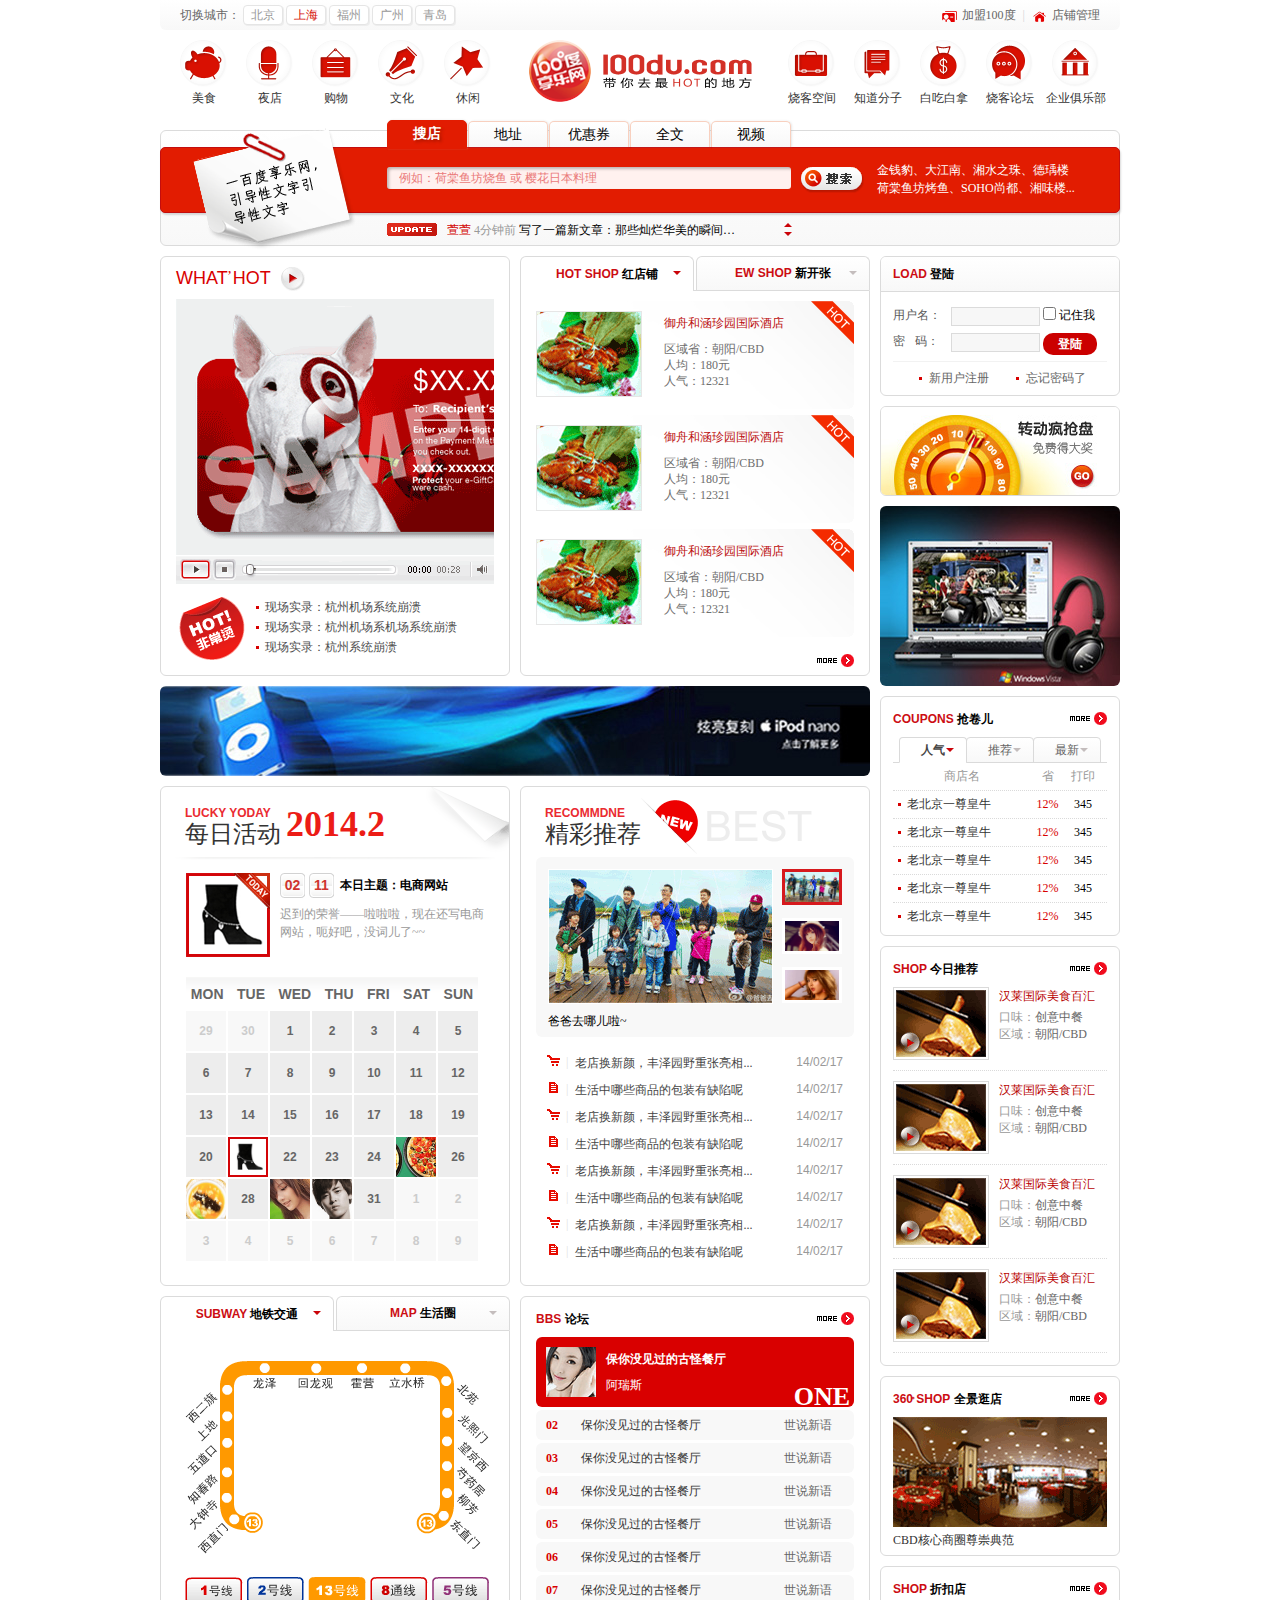
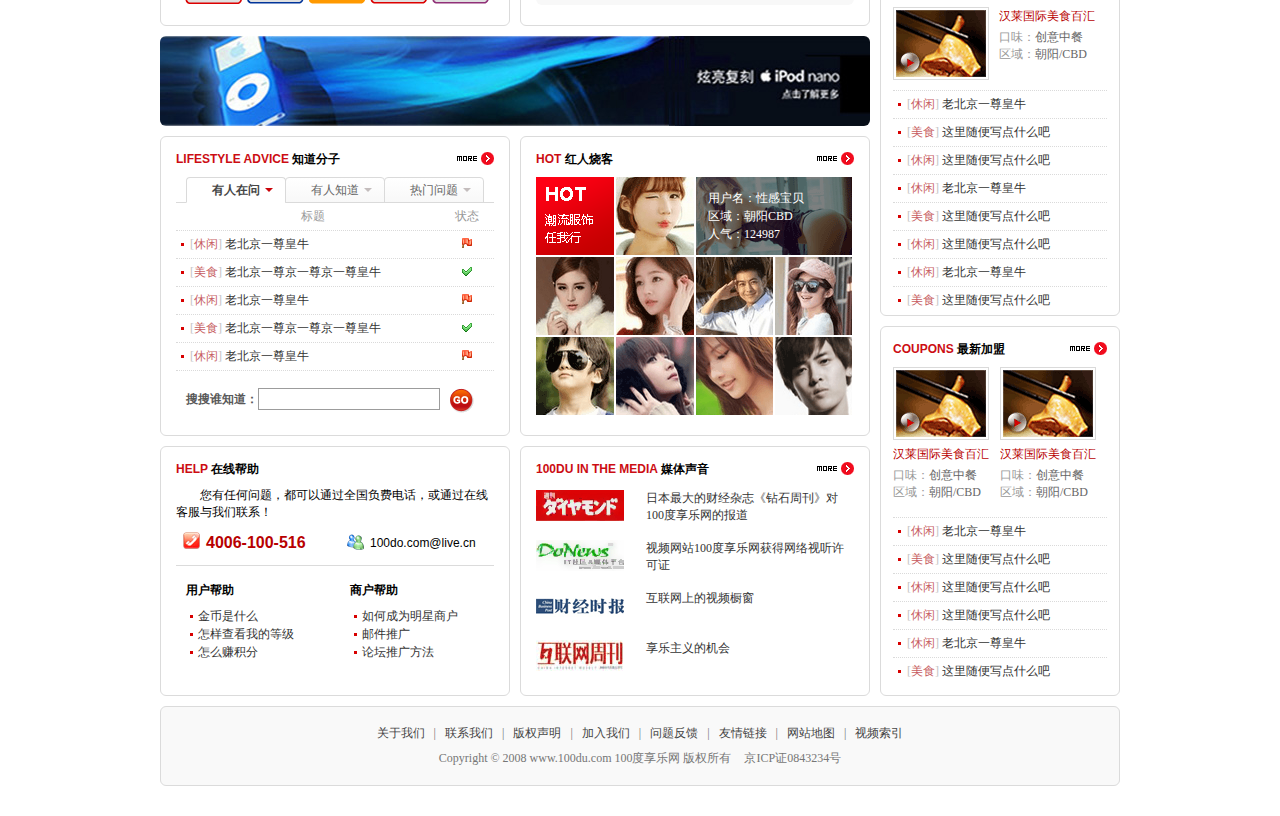
<file: 100du/index.html>
<!DOCTYPE HTML>
<html>
<head>
<meta charset="utf-8">
<title>100度</title>
<link href="css/style.css" rel="stylesheet" />
<script src="js/jquery-1.11.0.min.js"></script>
<script src="js/curve.js"></script>
<script src="js/100du.js"></script>
<!--[if IE 6]>
<script src="js/DD_belatedPNG_0.0.8a.js"></script>
<script>
DD_belatedPNG.fix('*');
</script>
<![endif]-->
</head>

<body>

<div id="header" class="gradient">
	<p class="city">
		切换城市：
		<a href="javascript:;">北京</a>
		<a href="javascript:;" class="active">上海</a>
		<a href="javascript:;">福州</a>
		<a href="javascript:;">广州</a>
		<a href="javascript:;">青岛</a>
	</p>
	<p class="link">
		<a href="javascript:;" class="ico1">加盟100度</a> |
		<a href="javascript:;" class="ico2">店铺管理</a>
	</p>
</div>

<div id="nav">
	<ul class="nav_1">
		<li><a class="bg1" href="javascript:;">美食</a></li>
		<li><a class="bg2" href="javascript:;">夜店</a></li>
		<li><a class="bg3" href="javascript:;">购物</a></li>
		<li><a class="bg4" href="javascript:;">文化</a></li>
		<li><a class="bg5" href="javascript:;">休闲</a></li>
	</ul>
	<h1 title="带你去最HOT的地方"><a href="javascript:;"><img src="img/logo.png" alt="100度享乐网" /></a></h1>
	<ul class="nav_2">
		<li><a class="bg6" href="javascript:;">烧客空间</a></li>
		<li><a class="bg7" href="javascript:;">知道分子</a></li>
		<li><a class="bg8" href="javascript:;">白吃白拿</a></li>
		<li><a class="bg9" href="javascript:;">烧客论坛</a></li>
		<li><a class="bg10" href="javascript:;">企业俱乐部</a></li>
	</ul>
</div>

<div id="search" class="gradient">

	<div class="bar">
		<ul class="menu" id="menu">
			<li class="active">搜店</li>
			<li class="gradient">地址</li>
			<li class="gradient">优惠券</li>
			<li class="gradient">全文</li>
			<li class="gradient">视频</li>
		</ul>
	</div>
	<div class="form">
		<form action="#">
			<input class="text" type="text" value="例如：……" />
			<input class="btn" type="submit" value="" />
		</form>
	</div>

	<p class="key_text"><a href="javascript:;">金钱豹</a>、<a href="javascript:;">大江南</a>、<a href="javascript:;">湘水之珠</a>、<a href="javascript:;">德瑀楼</a>
<a href="javascript:;">荷棠鱼坊烤鱼</a>、<a href="javascript:;">SOHO尚都</a>、<a href="javascript:;">湘味楼</a>...</p>

	<div class="img"></div>

	<div class="update">
		<div class="wrap">
			<ul>
				<!--<li><a href="javascript:;"><strong>萱萱</strong> <span>5分钟前</span> 写了一篇新文章：那些灿烂华美的瞬间…</a></li>-->
			</ul>
		</div>
		<a id="updateUpBtn" href="javascript:;" class="triangle_up"></a>
		<a id="updateDownBtn" href="javascript:;" class="triangle_down_red"></a>
	</div>
</div>

<div class="content clear">

	<div class="main fl">
		<div class="main_wrap clear">
			<!--热点-->
			<div class="section fl">
				<h2 class="video_title">WHAT<sup>,</sup> HOT</h2>
				<div class="video"><img src="img/play_bg.gif" /></div>
				<ul class="video_list">
					<li><a href="javascript:;">现场实录：杭州机场系统崩溃</a></li>
					<li><a href="javascript:;">现场实录：杭州机场系机场系统崩溃</a></li>
					<li><a href="javascript:;">现场实录：杭州系统崩溃</a></li>
				</ul>
			</div>
			<!--热门推荐-->
			<div class="options fr">
				<ul class="nav tabNav1">
					<li class="active fl">
						<strong>HOT SHOP <span>红店铺</span></strong>
						<a href="javascript:;" class="triangle_down_red"></a>
					</li>
					<li class="gradient fr">
						<strong>EW SHOP <span>新开张</span></strong>
						<a href="javascript:;" class="triangle_down_gray"></a>
					</li>
				</ul>
				<div class="con">
				
					<div class="hot_list">
						<ul class="tabCon1">
							<li>
								<div class="img"><a href="javascript:;"><img src="img/content/hot_list_pic1.gif" alt="内容图片" /></a></div>
								<div class="text">
									<h3><a href="javascript:;">御舟和涵珍园国际酒店</a></h3>
									<p>
										区域省：朝阳/CBD<br />
										人均：180元<br />
										人气：12321
									</p>
								</div>
							</li>
							<li>
								<div class="img"><a href="javascript:;"><img src="img/content/hot_list_pic1.gif" alt="内容图片" /></a></div>
								<div class="text">
									<h3><a href="javascript:;">御舟和涵珍园国际酒店</a></h3>
									<p>
										区域省：朝阳/CBD<br />
										人均：180元<br />
										人气：12321
									</p>
								</div>
							</li>
							<li>
								<div class="img"><a href="javascript:;"><img src="img/content/hot_list_pic1.gif" alt="内容图片" /></a></div>
								<div class="text">
									<h3><a href="javascript:;">御舟和涵珍园国际酒店</a></h3>
									<p>
										区域省：朝阳/CBD<br />
										人均：180元<br />
										人气：12321
									</p>
								</div>
							</li>
						</ul>
						<ul class="tabCon1">
							<li>
								<div class="img"><a href="javascript:;"><img src="img/content/hot_list_pic2.gif" alt="内容图片" /></a></div>
								<div class="text">
									<h3><a href="javascript:;">朝阳和涵珍园</a></h3>
									<p>
										区域省：朝阳/CBD<br />
										人均：180元<br />
										人气：12321
									</p>
								</div>
							</li>
							<li>
								<div class="img"><a href="javascript:;"><img src="img/content/hot_list_pic2.gif" alt="内容图片" /></a></div>
								<div class="text">
									<h3><a href="javascript:;">朝阳和涵珍园</a></h3>
									<p>
										区域省：朝阳/CBD<br />
										人均：180元<br />
										人气：12321
									</p>
								</div>
							</li>
							<li>
								<div class="img"><a href="javascript:;"><img src="img/content/hot_list_pic2.gif" alt="内容图片" /></a></div>
								<div class="text">
									<h3><a href="javascript:;">朝阳和涵珍园</a></h3>
									<p>
										区域省：朝阳/CBD<br />
										人均：180元<br />
										人气：12321
									</p>
								</div>
							</li>
						</ul>
						<a class="more" href="javascript:;" title="更多"><img src="img/more.gif" alt="更多" /></a>
					</div>
				</div>
			</div>
		
		</div>
		<!--广告位-->
		<div class="main_ad"><a href="javascript:;"><img src="img/ad/ad1.jpg" /></a></div>
		
		<div class="main_wrap clear">
			
			<div class="activity">
				
				<h2 class="new_title">
					<strong>LUCKY YODAY</strong>
					<span>每日活动</span>
					<em>2014.2</em>
				</h2>
				<!--日历-->
				<div class="con">
					<div class="info clear">
						<div class="img">
							<span class="mask"></span>
							<img src="img/content/today1.gif" alt="内容" />
						</div>
						<div class="text">
							<h3>
								<em>02</em>
								<em>11</em>
								<span>本日主题：电商网站</span>
							</h3>
							<p>迟到的荣誉——啦啦啦，现在还写电商网站，呃好吧，没词儿了~~</p>
						</div>
					</div>
					<div class="calendar">
						<h3>
							<span>MON</span>
							<span>TUE</span>
							<span>WED</span>
							<span>THU</span>
							<span>FRI</span>
							<span>SAT</span>
							<span>SUN</span>
						</h3>
						<ol>
							<li class="normal">29</li>
							<li class="normal">30</li>
							<li>1</li>
							<li>2</li>
							<li>3</li>
							<li>4</li>
							<li>5</li>
							<li>6</li>
							<li>7</li>
							<li>8</li>
							<li>9</li>
							<li>10</li>
							<li>11</li>
							<li>12</li>
							<li>13</li>
							<li>14</li>
							<li>15</li>
							<li>16</li>
							<li>17</li>
							<li>18</li>
							<li>19</li>
							<li>20</li>
							<li>21<img class="active" src="img/content/today1.gif" alt="" /></li>
							<li>22</li>
							<li>23</li>
							<li>24</li>
							<li>25<img class="img" info="迟到的荣誉——啦啦啦，现在还写电商网站，呃好吧，没词儿了~~" src="img/content/today2.gif" alt="" /></li>
							<li>26</li>
							<li>27<img class="img" info="这似乎是海参配燕窝，好味道~" src="img/content/hot_list_pic2.gif" alt="" /></li>
							<li>28</li>
							<li>29<img class="img" info="气质美女，陪谁去过明天的情人节？" src="img/content/hot10.gif" alt="" /></li>
							<li>30<img class="img" info="帅哥是谁？陪谁去过情人节？" src="img/content/hot11.gif" alt="" /></li>
							<li>31</li>
							<li class="normal">1</li>
							<li class="normal">2</li>
							<li class="normal">3</li>
							<li class="normal">4</li>
							<li class="normal">5</li>
							<li class="normal">6</li>
							<li class="normal">7</li>
							<li class="normal">8</li>
							<li class="normal">9</li>
						</ol>
						
						<div class="today_info">
							<img src="img/content/today2.gif" alt="" />
							<div class="text">
								<h4><strong>SAT</strong> 本日主题</h4>
								<p>迟到的荣誉——啦啦啦，现在还写电商网站，呃好吧，没词儿了~~</p>
							</div>
							<span></span>
						</div>
					</div>
				</div>
				
			</div>
			<!--精彩推荐-->
			<div class="recommend">
				
				<h2 class="new_title">
					<strong>RECOMMDNE</strong>
					<span>精彩推荐</span>
				</h2>
				
				<div class="pic" id="fade">
					<ul>
						<li><a href="javascript:;"><img src="img/content/img1.gif" /></a></li>
						<li><a href="javascript:;"><img src="img/content/img2.gif" /></a></li>
						<li><a href="javascript:;"><img src="img/content/img3.gif" /></a></li>
					</ul>
					<ol>
						<li class="active"><a href="javascript:;"><img src="img/content/img1.gif" /></a></li>
						<li><a href="javascript:;"><img src="img/content/img2.gif" /></a></li>
						<li><a href="javascript:;"><img src="img/content/img3.gif" /></a></li>
					</ol>
					<p>爸爸去哪儿啦~</p>
				</div>
			
				<ul class="list">
					<li>
						<em><img src="img/content/recommend_list_ico1.gif" /> |</em>
						<a href="javascript:;">老店换新颜，丰泽园野重张亮相...</a>
						<span>14/02/17</span>
					</li>
					<li>
						<em><img src="img/content/recommend_list_ico2.gif" /> |</em>
						<a href="javascript:;">生活中哪些商品的包装有缺陷呢</a>
						<span>14/02/17</span>
					</li>
					<li>
						<em><img src="img/content/recommend_list_ico1.gif" /> |</em>
						<a href="javascript:;">老店换新颜，丰泽园野重张亮相...</a>
						<span>14/02/17</span>
					</li>
					<li>
						<em><img src="img/content/recommend_list_ico2.gif" /> |</em>
						<a href="javascript:;">生活中哪些商品的包装有缺陷呢</a>
						<span>14/02/17</span>
					</li>
					<li>
						<em><img src="img/content/recommend_list_ico1.gif" /> |</em>
						<a href="javascript:;">老店换新颜，丰泽园野重张亮相...</a>
						<span>14/02/17</span>
					</li>
					<li>
						<em><img src="img/content/recommend_list_ico2.gif" /> |</em>
						<a href="javascript:;">生活中哪些商品的包装有缺陷呢</a>
						<span>14/02/17</span>
					</li>
					<li>
						<em><img src="img/content/recommend_list_ico1.gif" /> |</em>
						<a href="javascript:;">老店换新颜，丰泽园野重张亮相...</a>
						<span>14/02/17</span>
					</li>
					<li>
						<em><img src="img/content/recommend_list_ico2.gif" /> |</em>
						<a href="javascript:;">生活中哪些商品的包装有缺陷呢</a>
						<span>14/02/17</span>
					</li>
				</ul>
			
			</div>
		
		</div>

		<div class="main_wrap clear">
			<!--生活圈-->
			<div class="options fl">
				<ul class="nav tabNav2">
					<li class="active fl">
						<strong>SUBWAY <span>地铁交通</span></strong>
						<a href="javascript:;" class="triangle_down_red"></a>
					</li>
					<li class="gradient fr">
						<strong>MAP <span>生活圈</span></strong>
						<a href="javascript:;" class="triangle_down_gray"></a>
					</li>
				</ul>
				<div class="con">
					<img class="tabCon2" src="img/content/123.gif" />
					<img class="tabCon2" src="img/content/456.jpg" />
				</div>
			</div>
			<!--论坛-->
			<div class="section fr">
				<div class="bbs">
					<h2 class="main_title">
						<strong>BBS <span>论坛</span></strong>
						<a href="javascript:;" title="更多"><img src="img/more.gif" alt="更多" /></a>
					</h2>
					<ol>
						<li class="active">
							<strong>01</strong>
							<img src="img/content/bbs_img1.gif" alt="" />
							<a href="javascript:;">保你没见过的古怪餐厅</a>
							<span>阿瑞斯</span>
							<em>ONE</em>
							<b>世说新语</b>
						</li>
						<li>
							<strong>02</strong>
							<img src="img/content/bbs_img1.gif" alt="" />
							<a href="javascript:;">保你没见过的古怪餐厅</a>
							<span>阿瑞斯</span>
							<em>TWO</em>
							<b>世说新语</b>
						</li>
						<li>
							<strong>03</strong>
							<img src="img/content/bbs_img1.gif" alt="" />
							<a href="javascript:;">保你没见过的古怪餐厅</a>
							<span>阿瑞斯</span>
							<em>THREE</em>
							<b>世说新语</b>
						</li>
						<li>
							<strong>04</strong>
							<img src="img/content/bbs_img1.gif" alt="" />
							<a href="javascript:;">保你没见过的古怪餐厅</a>
							<span>阿瑞斯</span>
							<em>FOUR</em>
							<b>世说新语</b>
						</li>
						<li>
							<strong>05</strong>
							<img src="img/content/bbs_img1.gif" alt="" />
							<a href="javascript:;">保你没见过的古怪餐厅</a>
							<span>阿瑞斯</span>
							<em>FIVE</em>
							<b>世说新语</b>
						</li>
						<li>
							<strong>06</strong>
							<img src="img/content/bbs_img1.gif" alt="" />
							<a href="javascript:;">保你没见过的古怪餐厅</a>
							<span>阿瑞斯</span>
							<em>SIX</em>
							<b>世说新语</b>
						</li>
						<li>
							<strong>07</strong>
							<img src="img/content/bbs_img1.gif" alt="" />
							<a href="javascript:;">保你没见过的古怪餐厅</a>
							<span>阿瑞斯</span>
							<em>SEVENT</em>
							<b>世说新语</b>
						</li>
					</ol>
				</div>
			</div>
		
		</div>
		<!--广告位2-->
		<div class="main_ad"><a href="javascript:;"><img src="img/ad/ad1.jpg" /></a></div>
		
		<div class="main_wrap clear">
			<!--知道分子-->
			<div class="section fl">
				<h2 class="main_title">
					<strong>LIFESTYLE ADVICE <span>知道分子</span></strong>
					<a href="javascript:;" title="更多"><img src="img/more.gif" alt="更多" /></a>
				</h2>

				<div class="tab">
					<ul class="tabNav3">
						<li class="active">
							有人在问
							<a href="javascript:;" class="triangle_down_red"></a>
						</li>
						<li class="gradient">
							有人知道
							<a href="javascript:;" class="triangle_down_gray"></a>
						</li>
						<li class="gradient">
							热门问题
							<a href="javascript:;" class="triangle_down_gray"></a>
						</li>
					</ul>
				</div>
				
				<ul class="list_section tabCon3">
					<li class="title">
						<span class="col1">标题</span>
						<span class="col2">状态</span>
					</li>
					<li>
						<span class="col1">
							<a href="javascript:;"><em>[<span>休闲</span>]</em> 老北京一尊皇牛</a>
						</span>
						<span class="col2"><img src="img/ico1.gif" alt="" /></span>
					</li>
					<li>
						<span class="col1">
							<a href="javascript:;"><em>[<span>美食</span>]</em> 老北京一尊京一尊京一尊皇牛</a>
						</span>
						<span class="col2"><img src="img/ico2.gif" alt="" /></span>
					</li>
					<li>
						<span class="col1">
							<a href="javascript:;"><em>[<span>休闲</span>]</em> 老北京一尊皇牛</a>
						</span>
						<span class="col2"><img src="img/ico1.gif" alt="" /></span>
					</li>
					<li>
						<span class="col1">
							<a href="javascript:;"><em>[<span>美食</span>]</em> 老北京一尊京一尊京一尊皇牛</a>
						</span>
						<span class="col2"><img src="img/ico2.gif" alt="" /></span>
					</li>
					<li>
						<span class="col1">
							<a href="javascript:;"><em>[<span>休闲</span>]</em> 老北京一尊皇牛</a>
						</span>
						<span class="col2"><img src="img/ico1.gif" alt="" /></span>
					</li>
				</ul>
				<ul class="list_section tabCon3">
					<li class="title">
						<span class="col1">标题</span>
						<span class="col2">状态</span>
					</li>
					<li>
						<span class="col1">
							<a href="javascript:;"><em>[<span>休闲</span>]</em> 一尊皇牛老北京</a>
						</span>
						<span class="col2"><img src="img/ico1.gif" alt="" /></span>
					</li>
					<li>
						<span class="col1">
							<a href="javascript:;"><em>[<span>美食</span>]</em> 老北京一尊京一尊京一尊皇牛</a>
						</span>
						<span class="col2"><img src="img/ico2.gif" alt="" /></span>
					</li>
					<li>
						<span class="col1">
							<a href="javascript:;"><em>[<span>休闲</span>]</em> 一尊皇牛老北京</a>
						</span>
						<span class="col2"><img src="img/ico1.gif" alt="" /></span>
					</li>
					<li>
						<span class="col1">
							<a href="javascript:;"><em>[<span>美食</span>]</em> 老北京一尊京一尊京一尊皇牛</a>
						</span>
						<span class="col2"><img src="img/ico2.gif" alt="" /></span>
					</li>
					<li>
						<span class="col1">
							<a href="javascript:;"><em>[<span>休闲</span>]</em> 一尊皇牛老北京</a>
						</span>
						<span class="col2"><img src="img/ico1.gif" alt="" /></span>
					</li>
				</ul>
				<ul class="list_section tabCon3">
					<li class="title">
						<span class="col1">标题</span>
						<span class="col2">状态</span>
					</li>
					<li>
						<span class="col1">
							<a href="javascript:;"><em>[<span>休闲</span>]</em> 皇牛一尊老北京</a>
						</span>
						<span class="col2"><img src="img/ico1.gif" alt="" /></span>
					</li>
					<li>
						<span class="col1">
							<a href="javascript:;"><em>[<span>美食</span>]</em> 皇牛一尊老北京</a>
						</span>
						<span class="col2"><img src="img/ico2.gif" alt="" /></span>
					</li>
					<li>
						<span class="col1">
							<a href="javascript:;"><em>[<span>休闲</span>]</em> 皇牛一尊老北京</a>
						</span>
						<span class="col2"><img src="img/ico1.gif" alt="" /></span>
					</li>
					<li>
						<span class="col1">
							<a href="javascript:;"><em>[<span>美食</span>]</em> 皇牛一尊老北京</a>
						</span>
						<span class="col2"><img src="img/ico2.gif" alt="" /></span>
					</li>
					<li>
						<span class="col1">
							<a href="javascript:;"><em>[<span>休闲</span>]</em> 老北京一尊皇牛</a>
						</span>
						<span class="col2"><img src="img/ico1.gif" alt="" /></span>
					</li>
				</ul>
				
				<div class="soso">
					<form action="#">
						<strong>搜搜谁知道：</strong>
						<input class="text" type="text" />
						<input class="btn" type="submit" value="" />
					</form>
				</div>
				
			</div>
			<!--红人-->
			<div class="section fr">
				<h2 class="main_title">
					<strong>HOT <span>红人烧客</span></strong>
					<a href="javascript:;" title="更多"><img src="img/more.gif" alt="更多" /></a>
				</h2>
				<div class="hot_area">
					<ul>
						<li><img src="img/content/hot1.gif" alt="" /></li>
						<li><img src="img/content/hot2.gif" alt="" /></li>
						<li class="area1">
							<p>
								用户名：性感宝贝<br />
								区域：朝阳CBD<br />
								人气：124987
							</p>
							<img src="img/content/hot3.gif" alt="" />
						</li>
						<li><img src="img/content/hot4.gif" alt="" /></li>
						<li><img src="img/content/hot5.gif" alt="" /></li>
						<li class="area2"><img src="img/content/hot6.gif" alt="" /></li>
						<li class="area2"><img src="img/content/hot7.gif" alt="" /></li>
						<li><img src="img/content/hot8.gif" alt="" /></li>
						<li><img src="img/content/hot9.gif" alt="" /></li>
						<li class="area2"><img src="img/content/hot10.gif" alt="" /></li>
						<li class="area2"><img src="img/content/hot11.gif" alt="" /></li>
					</ul>
				</div>
			</div>
		
		</div>
		
		<div class="main_wrap clear">
			<!--在线帮助-->
			<div class="section fl">
				<h2 class="main_title">
					<strong>HELP <span>在线帮助</span></strong>
				</h2>
				<div class="help">
					<p>您有任何问题，都可以通过全国负费电话，或通过在线客服与我们联系！</p>
					<ul>
						<li class="phone fl">4006-100-516</li>
						<li class="msn fr">100do.com@live.cn</li>
					</ul>
					<dl class="fl">
						<dt>用户帮助</dt>
						<dd><a href="javascript:;">金币是什么</a></dd>
						<dd><a href="javascript:;">怎样查看我的等级</a></dd>
						<dd><a href="javascript:;">怎么赚积分</a></dd>
					</dl>
					<dl class="fr">
						<dt>商户帮助</dt>
						<dd><a href="javascript:;">如何成为明星商户</a></dd>
						<dd><a href="javascript:;">邮件推广</a></dd>
						<dd><a href="javascript:;">论坛推广方法</a></dd>
					</dl>
				</div>
			</div>
			<!--媒体声音-->
			<div class="section fr">
				<h2 class="main_title">
					<strong>100DU IN THE MEDIA <span>媒体声音</span></strong>
					<a href="javascript:;" title="更多"><img src="img/more.gif" alt="更多" /></a>
				</h2>
				<ul class="media">
					<li>
						<a href="javascript:;"><img src="img/content/media1.gif" alt="1" /></a>
						<p>日本最大的财经杂志《钻石周刊》对100度享乐网的报道</p>
					</li>
					<li>
						<a href="javascript:;"><img src="img/content/media2.gif" alt="2" /></a>
						<p>视频网站100度享乐网获得网络视听许可证</p>
					</li>
					<li>
						<a href="javascript:;"><img src="img/content/media3.gif" alt="3" /></a>
						<p>互联网上的视频橱窗</p>
					</li>
					<li>
						<a href="javascript:;"><img src="img/content/media4.gif" alt="4" /></a>
						<p>享乐主义的机会</p>
					</li>
				</ul>
			</div>
		
		</div>
	
	</div>
	
	<div class="side fr">
		<!--登录-->
		<div class="login">
			<h2 class="gradient"><em>LOAD </em>登陆</h2>
			<div class="form">
				<form action="#">
				<ul>
					<li>
						<span>用户名：</span>
						<input class="text" type="text" />
						<label>
							<input type="checkbox" />
							<strong>记住我</strong>
						</label>
					</li>
					<li>
						<span>密 码：</span>
						<input class="text" type="password" />
						<input class="btn" type="submit" value="登陆" />
					</li>
				</ul>
				</form>
			</div>
			<p>
				<a href="javascript:;">新用户注册</a>
				<a href="javascript:;">忘记密码了</a>
			</p>
		</div>
		<!--边栏广告1-->
		<div class="ad_border"><a href="javascript:;"><img src="img/ad/ad2.jpg" /></a></div>
		<!--边栏广告2-->
		<div class="side_ad"><a href="javascript:;"><img src="img/ad/ad3.jpg" /></a></div>
		<!--优惠券-->
		<div class="side_section">
			<h2 class="main_title">
				<strong>COUPONS <span>抢卷儿</span></strong>
				<a href="javascript:;" title="更多"><img src="img/more.gif" alt="更多" /></a>
			</h2>
			
			<div class="wrap_section1">	
				<div class="tab">
					<ul class="tabNav4">
						<li class="active">
							人气
							<a href="javascript:;" class="triangle_down_red"></a>
						</li>
						<li class="gradient">
							推荐
							<a href="javascript:;" class="triangle_down_gray"></a>
						</li>
						<li class="gradient">
							最新
							<a href="javascript:;" class="triangle_down_gray"></a>
						</li>
					</ul>
				</div>
				<ul class="list_section tabCon4">
					<li class="title">
						<span class="col1">商店名</span>
						<span class="col2">省</span>
						<span class="col3">打印</span>
					</li>
					<li>
						<span class="col1"><a href="javascript:;">老北京一尊皇牛</a></span>
						<span class="col2 color">12%</span>
						<span class="col3">345</span>
					</li>
					<li>
						<span class="col1"><a href="javascript:;">老北京一尊皇牛</a></span>
						<span class="col2 color">12%</span>
						<span class="col3">345</span>
					</li>
					<li>
						<span class="col1"><a href="javascript:;">老北京一尊皇牛</a></span>
						<span class="col2 color">12%</span>
						<span class="col3">345</span>
					</li>
					<li>
						<span class="col1"><a href="javascript:;">老北京一尊皇牛</a></span>
						<span class="col2 color">12%</span>
						<span class="col3">345</span>
					</li>
					<li>
						<span class="col1"><a href="javascript:;">老北京一尊皇牛</a></span>
						<span class="col2 color">12%</span>
						<span class="col3">345</span>
					</li>
				</ul>
				<ul class="list_section tabCon4">
					<li class="title">
						<span class="col1">商店名</span>
						<span class="col2">省</span>
						<span class="col3">打印</span>
					</li>
					<li>
						<span class="col1"><a href="javascript:;">一尊皇牛老北京</a></span>
						<span class="col2 color">12%</span>
						<span class="col3">345</span>
					</li>
					<li>
						<span class="col1"><a href="javascript:;">一尊皇牛老北京</a></span>
						<span class="col2 color">12%</span>
						<span class="col3">345</span>
					</li>
					<li>
						<span class="col1"><a href="javascript:;">一尊皇牛老北京</a></span>
						<span class="col2 color">12%</span>
						<span class="col3">345</span>
					</li>
					<li>
						<span class="col1"><a href="javascript:;">一尊皇牛老北京</a></span>
						<span class="col2 color">12%</span>
						<span class="col3">345</span>
					</li>
					<li>
						<span class="col1"><a href="javascript:;">一尊皇牛老北京</a></span>
						<span class="col2 color">12%</span>
						<span class="col3">345</span>
					</li>
				</ul>
				<ul class="list_section tabCon4">
					<li class="title">
						<span class="col1">商店名</span>
						<span class="col2">省</span>
						<span class="col3">打印</span>
					</li>
					<li>
						<span class="col1"><a href="javascript:;">皇牛老北京一尊</a></span>
						<span class="col2 color">12%</span>
						<span class="col3">345</span>
					</li>
					<li>
						<span class="col1"><a href="javascript:;">皇牛老北京一尊</a></span>
						<span class="col2 color">12%</span>
						<span class="col3">345</span>
					</li>
					<li>
						<span class="col1"><a href="javascript:;">皇牛老北京一尊</a></span>
						<span class="col2 color">12%</span>
						<span class="col3">345</span>
					</li>
					<li>
						<span class="col1"><a href="javascript:;">皇牛老北京一尊</a></span>
						<span class="col2 color">12%</span>
						<span class="col3">345</span>
					</li>
					<li>
						<span class="col1"><a href="javascript:;">皇牛老北京一尊</a></span>
						<span class="col2 color">12%</span>
						<span class="col3">345</span>
					</li>
				</ul>
			</div>
		</div>
		<!--店铺推荐-->
		<div class="side_section">
			<h2 class="main_title">
				<strong>SHOP <span>今日推荐</span></strong>
				<a href="javascript:;" title="更多"><img src="img/more.gif" alt="更多" /></a>
			</h2>
			
			<div class="wrap_section2">
				
				<ul class="pic_list">
					<li>
						<div class="img fl"><a href="javascript:;"><img src="img/content/pic1.gif" alt="内容图片" /></a></div>
						<div class="text fr">
							<h3><a href="javascript:;">汉莱国际美食百汇</a></h3>
							<p>
								口味：<a href="javascript:;">创意中餐</a><br />
								区域：<a href="javascript:;">朝阳/CBD</a>
							</p>
						</div>
					</li>
					<li>
						<div class="img fl"><a href="javascript:;"><img src="img/content/pic1.gif" alt="内容图片" /></a></div>
						<div class="text fr">
							<h3><a href="javascript:;">汉莱国际美食百汇</a></h3>
							<p>
								口味：<a href="javascript:;">创意中餐</a><br />
								区域：<a href="javascript:;">朝阳/CBD</a>
							</p>
						</div>
					</li>
					<li>
						<div class="img fl"><a href="javascript:;"><img src="img/content/pic1.gif" alt="内容图片" /></a></div>
						<div class="text fr">
							<h3><a href="javascript:;">汉莱国际美食百汇</a></h3>
							<p>
								口味：<a href="javascript:;">创意中餐</a><br />
								区域：<a href="javascript:;">朝阳/CBD</a>
							</p>
						</div>
					</li>
					<li>
						<div class="img fl"><a href="javascript:;"><img src="img/content/pic1.gif" alt="内容图片" /></a></div>
						<div class="text fr">
							<h3><a href="javascript:;">汉莱国际美食百汇</a></h3>
							<p>
								口味：<a href="javascript:;">创意中餐</a><br />
								区域：<a href="javascript:;">朝阳/CBD</a>
							</p>
						</div>
					</li>
				</ul>
				
			</div>
		</div>
		<!--全景逛店-->
		<div class="side_section">
			<h2 class="main_title">
				<strong>360<sup>。</sup> SHOP <span>全景逛店</span></strong>
				<a href="javascript:;" title="更多"><img src="img/more.gif" alt="更多" /></a>
			</h2>
			<div class="panoramic">
				<a href="javascript:;">
					<img src="img/content/360.gif" alt="" />
					<span>CBD核心商圈尊崇典范</span>
				</a>
			</div>
		</div>
		<!--优惠折扣-->
		<div class="side_section">
			<h2 class="main_title">
				<strong>SHOP <span>折扣店</span></strong>
				<a href="javascript:;" title="更多"><img src="img/more.gif" alt="更多" /></a>
			</h2>

			<div class="wrap_section3">
				<ul class="pic_list">
					<li>
						<div class="img fl"><a href="javascript:;"><img src="img/content/pic1.gif" alt="内容图片" /></a></div>
						<div class="text fr">
							<h3><a href="javascript:;">汉莱国际美食百汇</a></h3>
							<p>
								口味：<a href="javascript:;">创意中餐</a><br />
								区域：<a href="javascript:;">朝阳/CBD</a>
							</p>
						</div>
					</li>
				</ul>
			
				<ul class="list_section">
					<li><a href="javascript:;"><em>[<span>休闲</span>]</em> 老北京一尊皇牛</a></li>
					<li><a href="javascript:;"><em>[<span>美食</span>]</em> 这里随便写点什么吧</a></li>
					<li><a href="javascript:;"><em>[<span>休闲</span>]</em> 这里随便写点什么吧</a></li>
					<li><a href="javascript:;"><em>[<span>休闲</span>]</em> 老北京一尊皇牛</a></li>
					<li><a href="javascript:;"><em>[<span>美食</span>]</em> 这里随便写点什么吧</a></li>
					<li><a href="javascript:;"><em>[<span>休闲</span>]</em> 这里随便写点什么吧</a></li>
					<li><a href="javascript:;"><em>[<span>休闲</span>]</em> 老北京一尊皇牛</a></li>
					<li><a href="javascript:;"><em>[<span>美食</span>]</em> 这里随便写点什么吧</a></li>
				</ul>
			</div>
		</div>
		<!--最新加盟-->
		<div class="side_section">
			<h2 class="main_title">
				<strong>COUPONS <span>最新加盟</span></strong>
				<a href="javascript:;" title="更多"><img src="img/more.gif" alt="更多" /></a>
			</h2>
			
			<div class="wrap_section4">
			
				<ul class="pic_list">
					<li>
						<div class="img"><a href="javascript:;"><img src="img/content/pic1.gif" alt="内容图片" /></a></div>
						<div class="text">
							<h3><a href="javascript:;">汉莱国际美食百汇</a></h3>
							<p>
								口味：<a href="javascript:;">创意中餐</a><br />
								区域：<a href="javascript:;">朝阳/CBD</a>
							</p>
						</div>
					</li>
					<li>
						<div class="img"><a href="javascript:;"><img src="img/content/pic1.gif" alt="内容图片" /></a></div>
						<div class="text">
							<h3><a href="javascript:;">汉莱国际美食百汇</a></h3>
							<p>
								口味：<a href="javascript:;">创意中餐</a><br />
								区域：<a href="javascript:;">朝阳/CBD</a>
							</p>
						</div>
					</li>
				</ul>
			
				<ul class="list_section">
					<li><a href="javascript:;"><em>[<span>休闲</span>]</em> 老北京一尊皇牛</a></li>
					<li><a href="javascript:;"><em>[<span>美食</span>]</em> 这里随便写点什么吧</a></li>
					<li><a href="javascript:;"><em>[<span>休闲</span>]</em> 这里随便写点什么吧</a></li>
					<li><a href="javascript:;"><em>[<span>休闲</span>]</em> 这里随便写点什么吧</a></li>
					<li><a href="javascript:;"><em>[<span>休闲</span>]</em> 老北京一尊皇牛</a></li>
					<li><a href="javascript:;"><em>[<span>美食</span>]</em> 这里随便写点什么吧</a></li>
				</ul>
			
			</div>
		</div>
	
	</div>

</div>

<div id="footer">
	<a href="javascript:;">关于我们</a> |
	<a href="javascript:;">联系我们</a> |
	<a href="javascript:;">版权声明</a> |
	<a href="javascript:;">加入我们</a> |
	<a href="javascript:;">问题反馈</a> |
	<a href="javascript:;">友情链接</a> |
	<a href="javascript:;">网站地图</a> |
	<a href="javascript:;">视频索引</a><br />
	Copyright &copy; 2008 www.100du.com 100度享乐网 版权所有 <span>京ICP证0843234号</span>
</div>

</body>
</html>
</file>
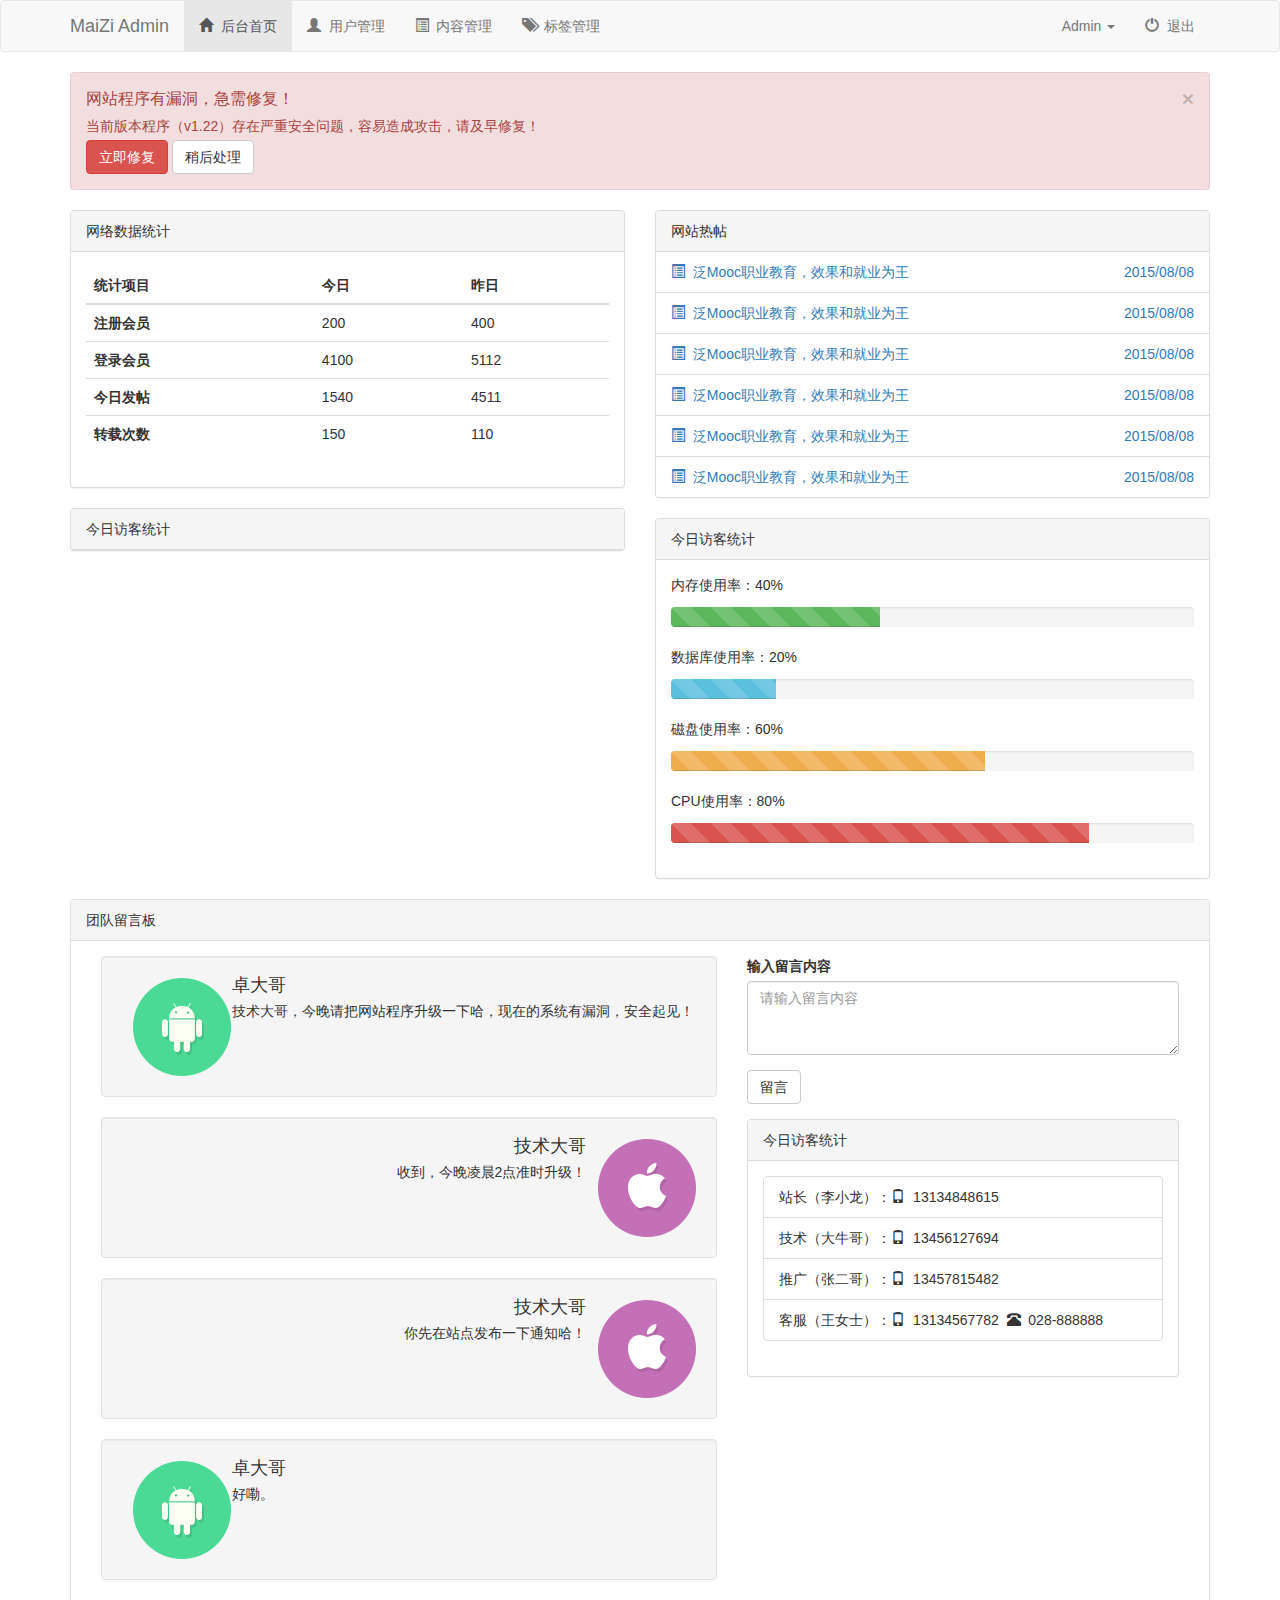
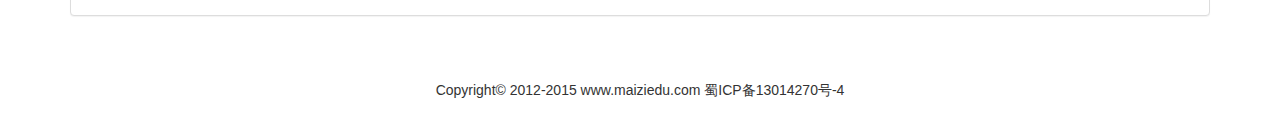
<file: maizi/backEnd/index.html>
<!DOCTYPE html>
<html lang="en">
<head>
    <meta charset="UTF-8">
    <meta name="viewport"
          content="width=device-width, user-scalable=no, initial-scale=1.0, maximum-scale=1.0, minimum-scale=1.0">
    <title>Title</title>
    <link rel="stylesheet" href="css/bootstrap.css">
    <style>
        .loophole {
            font-size: 16px;
        }

        .btn-11 {
            padding-top: 4px;
        }

        .letter {
            padding-bottom: 12px;
        }
        footer{
            text-align: center;
            padding: 44px 0 35px;
        }
    </style>
</head>
<body>
<nav class="navbar navbar-default">
    <div class="container">
        <!-- Brand and toggle get grouped for better mobile display -->
        <div class="navbar-header">
            <button type="button" class="navbar-toggle collapsed" data-toggle="collapse"
                    data-target="#bs-example-navbar-collapse-1" aria-expanded="false">
                <span class="sr-only">Toggle navigation</span>
                <span class="icon-bar"></span>
                <span class="icon-bar"></span>
                <span class="icon-bar"></span>
            </button>
            <a class="navbar-brand" href="#">MaiZi Admin</a>
        </div>

        <!-- Collect the nav links, forms, and other content for toggling -->
        <div class="collapse navbar-collapse" id="bs-example-navbar-collapse-1">
            <ul class="nav navbar-nav">
                <li class="active"><a href="index.html"><span class="glyphicon glyphicon-home"></span>&nbsp;&nbsp;后台首页 <span
                        class="sr-only">(current)</span></a></li>
                <li><a href="user.html"><span class="glyphicon glyphicon-user"></span>&nbsp;&nbsp;用户管理</a></li>
                <li><a href="content.html"><span class="glyphicon glyphicon-list-alt"></span>&nbsp;&nbsp;内容管理</a></li>
                <li><a href="tag.html"><span class="glyphicon glyphicon-tags"></span>&nbsp;&nbsp;标签管理</a></li>
            </ul>

            <ul class="nav navbar-nav navbar-right">
                <li class="dropdown">
                    <a href="#" class="dropdown-toggle" data-toggle="dropdown" role="button" aria-haspopup="true"
                       aria-expanded="false">Admin <span class="caret"></span></a>
                    <ul class="dropdown-menu">
                        <li><a href="#"><span class="glyphicon glyphicon-screenshot"></span>&nbsp;&nbsp;前台首页</a></li>
                        <li><a href="#"><span class="glyphicon glyphicon-user"></span>&nbsp;&nbsp;个人首页</a></li>
                        <li><a href="#"><span class="glyphicon glyphicon-cog"></span>&nbsp;&nbsp;个人设置</a></li>
                        <li><a href="#"><span class="glyphicon glyphicon-credit-card"></span>&nbsp;&nbsp;账户中心</a></li>
                        <li><a href="#"><span class="glyphicon glyphicon-heart"></span>&nbsp;&nbsp;我的收藏</a></li>
                    </ul>
                </li>
                <li><a href="#"><span class="glyphicon glyphicon-off"></span>&nbsp;&nbsp;退出</a></li>
            </ul>
        </div><!-- /.navbar-collapse -->
    </div><!-- /.container-fluid -->
</nav>
<div class="container">
    <div class="alert alert-danger ">
        <button type="button" class="close" data-dismiss="alert" aria-label="Close"><span
                aria-hidden="true">&times;</span></button>
        <p class="loophole">网站程序有漏洞，急需修复！</p>
        <p>当前版本程序（v1.22）存在严重安全问题，容易造成攻击，请及早修复！</p>
        <div class="btn-11">
            <button class="btn btn-danger">立即修复</button>
            <button class="btn btn-default">稍后处理</button>
        </div>
    </div>
</div>
<div class="container">
    <div class="row">
        <div class="col-lg-6">
            <div class="panel panel-default">
                <!-- Default panel contents -->
                <div class="panel-heading">网络数据统计</div>
                <div class="panel-body">
                    <!-- Table -->
                    <table class="table">
                        <thead>
                        <tr>
                            <th>统计项目</th>
                            <th>今日</th>
                            <th>昨日</th>
                        </tr>
                        </thead>
                        <tbody>
                        <tr>
                            <th>注册会员</th>
                            <td>200</td>
                            <td>400</td>
                        </tr>
                        <tr>
                            <th>登录会员</th>
                            <td>4100</td>
                            <td>5112</td>
                        </tr>
                        <tr>
                            <th>今日发帖</th>
                            <td>1540</td>
                            <td>4511</td>
                        </tr>
                        <tr>
                            <th>转载次数</th>
                            <td>150</td>
                            <td>110</td>
                        </tr>
                        </tbody>
                    </table>

                </div>
            </div>
            <div class="panel panel-default">
                <div class="panel-heading">今日访客统计</div>
            </div>
        </div>
        <div class="col-lg-6">
            <div class="panel panel-default">
                <div class="panel-heading">网站热帖</div>
                <ul class="list-group">
                    <li class="list-group-item">
                        <a href=""><span class="pull-right">2015/08/08</span></a>
                        <a href="#"><span class="glyphicon glyphicon-list-alt"></span>&nbsp;&nbsp;泛Mooc职业教育，效果和就业为王</a>
                    </li>
                    <li class="list-group-item">
                        <a href=""><span class="pull-right">2015/08/08</span></a>
                        <a href="#"><span class="glyphicon glyphicon-list-alt"></span>&nbsp;&nbsp;泛Mooc职业教育，效果和就业为王</a>
                    </li>
                    <li class="list-group-item">
                        <a href=""><span class="pull-right">2015/08/08</span></a>
                        <a href="#"><span class="glyphicon glyphicon-list-alt"></span>&nbsp;&nbsp;泛Mooc职业教育，效果和就业为王</a>
                    </li>
                    <li class="list-group-item">
                        <a href=""><span class="pull-right">2015/08/08</span></a>
                        <a href="#"><span class="glyphicon glyphicon-list-alt"></span>&nbsp;&nbsp;泛Mooc职业教育，效果和就业为王</a>
                    </li>
                    <li class="list-group-item">
                        <a href=""><span class="pull-right">2015/08/08</span></a>
                        <a href="#"><span class="glyphicon glyphicon-list-alt"></span>&nbsp;&nbsp;泛Mooc职业教育，效果和就业为王</a>
                    </li>
                    <li class="list-group-item">
                        <a href=""><span class="pull-right">2015/08/08</span></a>
                        <a href="#"><span class="glyphicon glyphicon-list-alt"></span>&nbsp;&nbsp;泛Mooc职业教育，效果和就业为王</a>
                    </li>
                </ul>
            </div>
            <div class="panel panel-default">
                <div class="panel-heading">今日访客统计</div>
                <div class="panel-body">
                    <div class="letter">内存使用率：40%</div>
                    <div class="progress">
                        <div class="progress-bar progress-bar-success progress-bar-striped" role="progressbar"
                             aria-valuenow="40" aria-valuemin="0" aria-valuemax="100" style="width: 40%">
                            <span class="sr-only">40% Complete (success)</span>
                        </div>
                    </div>
                    <div class="letter">数据库使用率：20%</div>
                    <div class="progress">
                        <div class="progress-bar progress-bar-info progress-bar-striped" role="progressbar"
                             aria-valuenow="20" aria-valuemin="0" aria-valuemax="100" style="width: 20%">
                            <span class="sr-only">20% Complete</span>
                        </div>
                    </div>
                    <div class="letter">磁盘使用率：60%</div>
                    <div class="progress">
                        <div class="progress-bar progress-bar-warning progress-bar-striped" role="progressbar"
                             aria-valuenow="60" aria-valuemin="0" aria-valuemax="100" style="width: 60%">
                            <span class="sr-only">60% Complete (warning)</span>
                        </div>
                    </div>
                    <div class="letter">CPU使用率：80%</div>
                    <div class="progress">
                        <div class="progress-bar progress-bar-danger progress-bar-striped" role="progressbar"
                             aria-valuenow="80" aria-valuemin="0" aria-valuemax="100" style="width: 80%">
                            <span class="sr-only">80% Complete (danger)</span>
                        </div>
                    </div>
                </div>
            </div>
        </div>
    </div>
</div>
<div class="container">
    <div class="panel panel-default">
        <div class="panel-heading">团队留言板</div>
        <!--<div class="row">-->
        <div class="panel-body">
            <div class="col-lg-7">
                <div class="well">
                    <div class="media">
                        <div class="media-right">
                            <a href="">
                                <img class="media-object" src="../backEnd/images/a.png" alt="">
                            </a>
                        </div>
                        <div class="media-body text-left">
                            <!--<img src="../backEnd/images/a.png">-->
                            <h4 class="media-heading">卓大哥</h4>
                            <p>技术大哥，今晚请把网站程序升级一下哈，现在的系统有漏洞，安全起见！</p>
                        </div>
                    </div>
                </div>
                <div class="well">
                    <div class="media-body text-right">
                        <h4 class="media-heading">技术大哥</h4>
                        <p>收到，今晚凌晨2点准时升级！</p>
                    </div>
                    <div class="media-right">
                        <a href="">
                            <img class="media-object" src="../backEnd/images/i.png" alt="">
                        </a>
                    </div>
                </div>
                <div class="well">
                    <div class="media-body text-right">
                        <h4 class="media-heading">技术大哥</h4>
                        <p>你先在站点发布一下通知哈！</p>
                    </div>
                    <div class="media-right">
                        <a href="">
                            <img class="media-object" src="../backEnd/images/i.png" alt="">
                        </a>
                    </div>
                </div>
                <div class="well">
                    <div class="media">
                        <div class="media-right">
                            <a href="">
                                <img class="media-object" src="../backEnd/images/a.png" alt="">
                            </a>
                        </div>
                        <div class="media-body text-left">
                            <!--<img src="../backEnd/images/a.png">-->
                            <h4 class="media-heading">卓大哥</h4>
                            <p>好嘞。</p>
                        </div>
                    </div>
                </div>
            </div>
            <div class="col-lg-5">
                <form action="">
                    <div class="form-group">
                        <label>输入留言内容</label>
                        <textarea class="form-control form-group" rows="3" placeholder="请输入留言内容"></textarea>
                        <button type="button" class="btn btn-default">留言</button>
                    </div>
                </form>
                <div class="panel panel-default">
                    <div class="panel-heading">今日访客统计</div>
                    <div class="panel-body">
                        <ul class="list-group">
                            <li class="list-group-item">站长（李小龙）：<span class="glyphicon glyphicon-phone"></span>&nbsp;&nbsp;13134848615&nbsp;&nbsp;
                            </li>
                            <li class="list-group-item">技术（大牛哥）：<span class="glyphicon glyphicon-phone"></span>&nbsp;&nbsp;13456127694&nbsp;&nbsp;
                            </li>
                            <li class="list-group-item">推广（张二哥）：<span class="glyphicon glyphicon-phone"></span>&nbsp;&nbsp;13457815482&nbsp;&nbsp;
                            </li>
                            <li class="list-group-item">客服（王女士）：<span class="glyphicon glyphicon-phone"></span>&nbsp;&nbsp;13134567782&nbsp;&nbsp;<span
                                    class="glyphicon glyphicon-phone-alt"></span>&nbsp;&nbsp;028-888888
                            </li>
                        </ul>
                    </div>
                </div>

                <!--</div>-->
            </div>
        </div>
    </div>
</div>
<footer>
    <div class="container">Copyright&copy; 2012-2015 www.maiziedu.com 蜀ICP备13014270号-4
    </div>
</footer>
<script src="js/jquery.js"></script>
<script src="js/bootstrap.js"></script>
</body>
</html>
</file>
<file: 100du/css/style.css>
@charset "utf-8";

/* reset */
body, h1, h2, h3, h4, h5, p, dl, dd, ul, ol, form, input, textarea, th, td, select {
    margin: 0;
    padding: 0;
}

em {
    font-style: normal;
}

li {
    list-style: none;
}

a {
    text-decoration: none;
}

img {
    border: none;
    vertical-align: top;
}

table {
    border-collapse: collapse;
}

input, textarea {
    outline: none;
}

textarea {
    resize: none;
    overflow: auto;
}

body {
    font-size: 12px;
    font-family: "微软雅黑";
}

/* end reset */

/* public */
.clear {
    zoom: 1;
}

.clear:after {
    content: '';
    display: block;
    clear: both;
}

.fl {
    float: left;
}

.fr {
    float: right;
}

.gradient {
    background: -moz-linear-gradient(top, #FFFFFF, #f8f8f8);
    background: -webkit-linear-gradient(top, #FFFFFF, #f8f8f8);
    background: -ms-linear-gradient(top, #FFFFFF, #f8f8f8);
    background: linear-gradient(top, #FFFFFF, #f8f8f8);
    -ms-filter: "progid:DXImageTransform.Microsoft.gradient (GradientType=0, startColorstr=#FFFFFF, endColorstr=#f8f8f8)";
+ background: #f9f9f9;
}

.triangle_up, .triangle_down_red, .triangle_down_gray {
    position: absolute;
    width: 0;
    height: 0;
    overflow: hidden;
    border-left: 4px solid transparent;
    border-right: 4px solid transparent;
}

.triangle_up {
    border-bottom: 4px solid #ca0309;
}

.triangle_down_red {
    border-top: 4px solid #ca0309;
}

.triangle_down_gray {
    border-top: 4px solid #c4bdbd;
}

/* end public */

/* layout */
#header, #nav, .content {
    width: 960px;
    margin: 0 auto;
}

#search, .section, .login, .side_section, .ad_border, #footer, .activity, .recommend {
    border-radius: 6px;
    border: 1px solid #dbdbdb;
}

.main_ad, .side_section, .side_ad, .ad_border {
    margin-bottom: 10px;
}

body {
    margin-bottom: 30px;
}

#header {
    height: 30px;
    border-radius: 0 0 6px 6px;
}

#nav {
    height: 100px;
    position: relative;
}

#search {
    width: 958px;
    height: 114px;
    margin: 0 auto 10px;
    position: relative;
}

.main {
    width: 710px;
}

.main_wrap {
    padding-bottom: 10px;
}

.section {
    width: 318px;
    padding: 0 15px;
}

.options {
    width: 350px;
    position: relative;
}

.main_ad {
    border-radius: 6px;
    overflow: hidden;
}

.side {
    width: 240px;
}

.side_section {
    padding: 0 12px;
}

.side_ad {
    border-radius: 6px;
    overflow: hidden;
}

.ad_border {
    width: 238px;
    height: 88px;
    overflow: hidden;
}

#footer {
    width: 958px;
    height: 64px;
    padding-top: 14px;
    line-height: 25px;
    margin: 0 auto;
    background: #f9f9f9;
    color: #767676;
    text-align: center;
}

#footer a {
    color: #454545;
    margin: 0 6px;
}

#footer a:hover {
    text-decoration: underline;
}

#footer span {
    margin-left: 10px;
}

/* end layout */

.options .nav {
    height: 34px;
    position: relative;
    z-index: 2;
}

.options .nav li {
    width: 172px;
    height: 33px;
    line-height: 33px;
    text-align: center;
    position: relative;
    border: 1px solid #dbdbdb;
    border-bottom: none;
    cursor: pointer;
    border-radius: 6px 6px 0 0;
}

.options .nav .active {
    height: 34px;
    line-height: 34px;
    background: #fff;
}

.options .con {
    width: 318px;
    padding: 0 15px;
    border: 1px solid #dbdbdb;
    border-radius: 0 0 6px 6px;
    position: absolute;
    top: 34px;
    left: 0;
    z-index: 1;
}

#header .city {
    float: left;
    padding: 5px 0 0 20px;
    color: #666;
}

#header .city a {
    display: inline-block;
    padding: 0 7px;
    height: 18px;
    line-height: 18px;
    color: #999;
    background: #fff;
    border: 1px solid #e5e5e5;
    border-radius: 4px;
    box-shadow: 1px 1px 0 #ededed;
}

#header .city .active, #header .city .active:hover {
    color: #d60d03;
    background: #fff;
}

#header .city a:hover {
    background: #f1f1f1;
}

#header .link {
    float: right;
    padding-right: 20px;
    line-height: 30px;
    color: #d5d5d5;
    word-spacing: 4px;
}

#header .link a {
    color: #666;
    background: url(../img/header_link_bg.gif) no-repeat 0 3px;
    padding-left: 20px;
}

#header .link a:hover {
    text-decoration: underline;
}

#header .link .ico1 {
    background-position: 0 3px;
}

#header .link .ico2 {
    background-position: 0 -27px;
}

#nav ul {
    position: absolute;
    top: 10px;
}

#nav li {
    float: left;
}

#nav li a {
    display: block;
    width: 66px;
    padding-top: 50px;
    text-align: center;
    background: url(../img/nav_bg.png) no-repeat;
    color: #333;
}

#nav li a:hover {
    color: #a70c01;
    font-weight: bold;
}

#nav .bg1 {
    background-position: 0 0;
}

#nav .bg2 {
    background-position: -66px 0;
}

#nav .bg3 {
    background-position: -132px 0;
}

#nav .bg4 {
    background-position: -198px 0;
}

#nav .bg5 {
    background-position: -264px 0;
}

#nav .bg6 {
    background-position: -330px 0;
}

#nav .bg7 {
    background-position: -396px 0;
}

#nav .bg8 {
    background-position: -462px 0;
}

#nav .bg9 {
    background-position: -528px 0;
}

#nav .bg10 {
    background-position: -594px 0;
}

#nav .bg1:hover {
    background-position: 0 -70px;
}

#nav .bg2:hover {
    background-position: -66px -70px;
}

#nav .bg3:hover {
    background-position: -132px -70px;
}

#nav .bg4:hover {
    background-position: -198px -70px;
}

#nav .bg5:hover {
    background-position: -264px -70px;
}

#nav .bg6:hover {
    background-position: -330px -70px;
}

#nav .bg7:hover {
    background-position: -396px -70px;
}

#nav .bg8:hover {
    background-position: -462px -70px;
}

#nav .bg9:hover {
    background-position: -528px -70px;
}

#nav .bg10:hover {
    background-position: -594px -70px;
}

#nav .nav_1 {
    left: 11px;
}

#nav .nav_2 {
    right: 11px;
}

#nav h1 {
    width: 223px;
    height: 62px;
    margin: 0 auto;
    position: relative;
    top: 10px;
}

#search .bar {
    width: 958px;
    height: 64px;
    border: 1px solid #c40d0e;
    position: absolute;
    top: 16px;
    left: -1px;
    background: #e21c01;
    border-radius: 5px;
    box-shadow: 1px 2px 2px rgba(0, 0, 0, 0.15);
}

#search .menu {
    position: absolute;
    left: 226px;
    top: -27px;
}

#search .menu li {
    float: left;
    width: 78px;
    height: 25px;
    margin-right: 1px;
    display: inline-block;
    border: 1px solid #f8d0bf;
    border-bottom: none;
    text-align: center;
    line-height: 25px;
    font-size: 14px;
    cursor: pointer;
    border-radius: 5px 5px 0 0;
    box-shadow: 1px 0px 2px rgba(176, 176, 176, 0.3);
}

#search .menu .active {
    border: 1px solid #e21c01;
    position: relative;
    top: -1px;
    height: 27px;
    background: #e21c01;
    color: #fff;
    font-weight: bold;
    text-shadow: 2px 2px 3px rgba(0, 0, 0, 0.25);
}

#search .img {
    width: 163px;
    height: 122px;
    background: url(../img/search_img.png) no-repeat;
    position: absolute;
    left: 32px;
    top: -3px;
    z-index: 2;
}

#search .form {
    position: absolute;
    left: 226px;
    top: 36px;
    z-index: 3;
}

#search .form .text {
    width: 380px;
    height: 22px;
    line-height: 22px;
    padding: 0 12px;
    border: none;
    background: #fff1ef;
    border-radius: 3px;
    float: left;
    margin-right: 10px;
    font-size: 12px;
    font-family: '微软雅黑';
    color: #ea7a7a;
    box-shadow: inset 2px 2px 3px rgba(0, 0, 0, 0.25);
}

#search .form .btn {
    width: 63px;
    height: 26px;
    border: none;
    background: url(../img/search_img.png) no-repeat -163px 0;
    float: left;
}

#search .key_text {
    width: 206px;
    color: #fff;
    line-height: 18px;
    position: absolute;
    top: 30px;
    right: 36px;
}

#search .key_text a {
    color: #fff;
}

#search .key_text a:hover {
    text-decoration: underline;
}

#search .update {
    width: 405px;
    height: 30px;
    position: absolute;
    left: 226px;
    bottom: 0;
    background: url(../img/search_img.png) no-repeat -226px 8px;
}

#search .wrap {
    width: 336px;
    height: 30px;
    overflow: hidden;
    position: relative;
    left: 60px;
}

#search .update ul {
    width: 336px;
    position: absolute;
    top: 0px;
    left: 0;
}

#search .update li {
    height: 30px;
    line-height: 30px;
}

#search .update a {
    color: #000;
}

#search .update a:hover {
    text-decoration: underline;
}

#search .update strong {
    color: #d30703;
    font-weight: normal;
}

#search .update span {
    color: #999;
}

#search .triangle_up {
    top: 8px;
    right: 0;
}

#search .triangle_down_red {
    top: 17px;
    right: 0;
}

.video_title {
    height: 42px;
    line-height: 42px;
    background: url(../img/video_bg.gif) no-repeat 105px 10px;
    font-size: 18px;
    font-family: arial;
    color: #d90000;
    font-weight: normal;
    position: relative;
}

.video_title sup {
    position: absolute;
    top: -10px;
    font-family: '宋体';
}

.video {
    margin-bottom: 13px;
}

.video_list {
    padding-left: 75px;
    height: 78px;
    background: url(../img/video_bg.gif) no-repeat 3px -47px;
}

.video_list li {
    line-height: 20px;
    text-indent: 14px;
    background: url(../img/dot.gif) no-repeat 5px center;
}

.video_list a {
    color: #4d4d4d;
}

.video_list a:hover {
    text-decoration: underline;
}

.nav li strong, .main_title strong, .login h2 em {
    color: #cc0d13;
    font-family: arial;
    font-size: 12px;
}

.nav li span, .main_title span {
    color: #000;
}

.nav .triangle_down_red, .nav .triangle_down_gray {
    top: 14px;
    right: 12px;
}

.main_title {
    height: 40px;
    line-height: 40px;
    position: relative;
}

.main_title sup {
    position: absolute;
    top: -2px;
    left: 18px;
}

.main_title a {
    position: absolute;
    top: 15px;
    right: 0;
}

.hot_list {
    height: 374px;
    padding-top: 10px;
    position: relative;
}

.hot_list li {
    width: 318px;
    height: 98px;
    padding-top: 10px;
    margin-bottom: 6px;
    background: url(../img/hot_list_li_bg.gif);
    vertical-align: middle;
}

.hot_list .img {
    float: left;
    width: 106px;
    height: 86px;
}

.hot_list .img a {
    display: block;
    width: 104px;
    height: 84px;
    border: 1px solid #e6e6e6;
}

.hot_list .img a:hover {
    border: 1px solid #929292;
}

.hot_list .text {
    float: right;
    width: 190px;
}

.hot_list h3 {
    line-height: 24px;
    font-size: 12px;
    padding-bottom: 6px;
}

.hot_list h3 a {
    font-weight: normal;
    color: #bb0d0d;
}

.hot_list h3 a:hover {
    text-decoration: underline;
}

.hot_list p {
    line-height: 16px;
    color: #6e6e6e;
}

.hot_list .more {
    position: absolute;
    bottom: 6px;
    right: 0;
}

.login {
    height: 138px;
    overflow: hidden;
    margin-bottom: 10px;
}

.login h2 {
    text-indent: 12px;
    color: #000;
    font-size: 12px;
    line-height: 34px;
    border-bottom: 1px solid #dbdbdb;
}

.login .form {
    width: 214px;
    padding: 15px 0 2px;
    border-bottom: 1px solid #f2f2f2;
    margin: 0 auto;
    position: relative;
}

.login li {
    height: 26px;
    vertical-align: middle;
}

.login li span, .login li input, .login li strong {
    float: left;
}

.login span {
    float: left;
    width: 58px;
    color: #595959;
    word-spacing: 7px;
}

.login .text {
    float: left;
    width: 87px;
    height: 17px;
    margin-right: 3px;
    overflow: hidden;
    border: 1px solid #dbdbdb;
    background: #f7f7f7;
}

.login strong {
    font-weight: normal;
    padding-left: 3px;
}

.login .btn {
    width: 54px;
    height: 22px;
    border: none;
    background: #cb0000;
    color: #fff;
    font-family: '宋体';
    font-size: 12px;
    font-weight: bold;
    border-radius: 10px;
}

.login p {
    line-height: 32px;
    text-align: center;
    word-spacing: 20px;
}

.login p a {
    padding-left: 14px;
    background: url(../img/dot.gif) no-repeat 4px center;
    color: #666;
}

.login p a:hover {
    text-decoration: underline;
}

.help {
    height: 208px;
}

.help p {
    text-indent: 2em;
}

.help ul {
    height: 44px;
    line-height: 44px;
    border-bottom: 1px solid #dbdbdb;
}

.help li {
    width: 154px;
    text-indent: 30px;
    background: url(../img/help.gif) no-repeat;
    font-family: arial;
}

.help .phone {
    font-size: 16px;
    font-weight: bold;
    color: #b80000;
    background-position: 7px 11px;
}

.help .msn {
    background-position: 7px -31px;
}

.help dl {
    width: 144px;
    padding: 15px 0 0 10px;
    line-height: 18px;
}

.help dt {
    font-weight: bold;
    padding-bottom: 8px;
}

.help dd {
    background: url(../img/dot.gif) no-repeat 4px center;
    text-indent: 12px;
}

.help dd a {
    color: #333;
}

.help dd a:hover {
    text-decoration: underline;
}

.media {
    height: 205px;
    padding-top: 3px;
}

.media li {
    width: 318px;
    height: 50px;
    vertical-align: middle;
}

.media a {
    float: left;
    width: 100px;
}

.media p {
    float: right;
    width: 208px;
    color: #333;
}

.tab {
    height: 25px;
    border-bottom: 1px solid #dadada;
}

.tab ul {
    height: 26px;
    margin-bottom: -1px;
    position: relative;
}

.tab li {
    float: left;
    height: 24px;
    text-align: center;
    line-height: 24px;
    color: #666;
    border: 1px solid #dadada;
    position: relative;
    cursor: pointer;
    border-radius: 4px 4px 0 0;
    margin-right: -1px;
}

.tab .active {
    border-bottom: 1px solid #fff;
    background: #fff;
    font-weight: bold;
    color: #454545;
}

.tab li a {
    top: 10px;
    right: 12px;
}

.section .tab {
    padding: 0 10px;
}

.section .tab li {
    width: 98px;
}

.side_section .tab {
    padding: 0 6px;
}

.side_section .tab li {
    width: 66px;
}

.list_section li {
    height: 27px;
    line-height: 27px;
    border-top: 1px dotted #dadada;
    background: url(../img/dot.gif) no-repeat 5px center;
    vertical-align: middle;
}

.list_section li a {
    float: left;
    color: #333;
    text-indent: 14px;
}

.list_section li a:hover {
    color: #d80000;
}

.list_section li a em {
    color: #c3c3c3;
}

.list_section li a span {
    color: #c75d61;
}

.list_section .col1, .list_section .col2, .list_section .col3 {
    float: left;
}

.list_section .col2, .list_section .col3 {
    text-align: center;
}

.list_section .title {
    background: none;
    color: #999;
    border-top: none;
}

.list_section .title .col1 {
    text-align: center;
}

.list_section .color {
    color: #d80000;
}

.side_section .col1 {
    width: 137px;
}

.side_section .col2 {
    width: 35px;
}

.side_section .col3 {
    width: 36px;
}

.section .col1 {
    width: 273px;
}

.section .col2 {
    width: 35px;
}

.section .col2 img {
    position: relative;
    top: 7px;
}

.pic_list li {
    overflow: hidden;
}

.pic_list .img {
    width: 96px;
    height: 73px;
    position: relative;
}

.pic_list .img a {
    display: block;
    width: 90px;
    height: 67px;
    padding: 2px;
    border: 1px solid #dadada;
}

.pic_list .img a:hover {
    border: 1px solid #b80000;
}

.pic_list .text {
    width: 108px;
}

.pic_list .text h3 {
    padding-bottom: 4px;
}

.pic_list .text h3 a {
    color: #b80000;
    font-weight: normal;
    font-size: 12px;
}

.pic_list .text h3 a:hover {
    text-decoration: underline;
}

.pic_list .text p {
    color: #999;
}

.pic_list .text p a {
    color: #666;
}

.pic_list .text p a:hover {
    color: #b80000;
    text-decoration: underline;
}

.wrap_section1 {
    padding-bottom: 5px;
}

.wrap_section2 {
    padding-bottom: 2px;
}

.wrap_section2 li {
    width: 214px;
    border-bottom: 1px dotted #dadada;
    padding-bottom: 10px;
    margin-bottom: 10px;
    vertical-align: middle;
}

.wrap_section3 {
    padding-bottom: 1px;
    background: #fff;
}

.wrap_section3 .pic_list {
    padding-bottom: 10px;
}

.wrap_section3 .pic_list li {
    width: 214px;
    vertical-align: middle;
}

.wrap_section4 {
    padding-bottom: 10px;
    background: #fff;
}

.wrap_section4 .pic_list {
    overflow: hidden;
}

.wrap_section4 .pic_list li {
    float: left;
    width: 107px;
    height: 150px;
}

.wrap_section4 .pic_list h3 {
    padding-top: 5px;
}

.soso {
    height: 47px;
    border-top: 1px dotted #dadada;
    padding: 17px 0 0 10px;
}

.soso strong, .soso .text, .soso .btn {
    float: left;
}

.soso strong {
    color: #595959;
    padding-top: 3px;
}

.soso .text {
    width: 172px;
    height: 20px;
    padding: 0 4px;
    border: 1px solid #9c9c9c;
    line-height: 20px;
    color: #9c9c9c;
}

.soso .btn {
    width: 24px;
    height: 25px;
    background: url(../img/btn.gif);
    border: none;
    margin-left: 10px;
}

.panoramic {
    height: 138px;
}

.panoramic img, .panoramic span {
    display: block;
}

.panoramic a {
    color: #333;
}

.panoramic a:hover {
    color: #b80000;
    text-decoration: underline;
}

.panoramic span {
    line-height: 26px;
}

.new_title {
    height: 70px;
    position: relative;
    background: url(../img/new_title_bg.gif) no-repeat right 0;
}

.new_title strong, .new_title span {
    position: absolute;
    left: 24px;
}

.new_title strong {
    font-size: 12px;
    font-family: arial;
    color: #ea2b31;
    top: 19px;
}

.new_title span {
    font-size: 24px;
    color: #333;
    top: 31px;
    font-weight: normal;
}

.new_title em {
    font-size: 36px;
    font-weight: bold;
    color: #ec1c16;
    position: absolute;
    left: 125px;
    top: 16px;
}

.activity {
    width: 348px;
    float: left;
}

.recommend {
    width: 348px;
    float: right;
}

.recommend .new_title {
    background-position: right -70px;
}

.activity, .recommend {
    height: 498px;
}

.activity .con {
    background: url(../img/activity_bg.gif) no-repeat;
}

.activity .info {
    padding: 16px 25px 0;
    height: 104px;
}

.activity .img {
    float: left;
    width: 84px;
    height: 84px;
    position: relative;
}

.activity .mask {
    width: 84px;
    height: 84px;
    background: url(../img/activity_bg.gif) no-repeat -373px 0;
    position: absolute;
    top: 0;
    left: 0;
}

.activity .img img {
    width: 84px;
    height: 84px;
}

.activity .text {
    float: right;
    width: 204px;
}

.activity .text h3 {
    height: 32px;
    font-size: 12px;
}

.activity .text em, .activity .text span {
    float: left;
    margin-right: 4px;
}

.activity .text em {
    width: 25px;
    height: 25px;
    background: url(../img/activity_bg.gif) no-repeat -348px 0;
    font-family: arial;
    font-size: 14px;
    color: #cf3530;
    text-align: center;
    line-height: 25px;
}

.activity .text span {
    text-indent: 2px;
    padding-top: 4px;
}

.activity .text p {
    line-height: 18px;
    color: #999;
}

.calendar {
    width: 323px;
    padding-left: 25px;
    position: relative;
}

.calendar h3 {
    height: 34px;
    line-height: 34px;
    text-align: center;
    margin-right: 31px;
    background: url(../img/adorn.gif) repeat-x;
    word-spacing: 10px;
}

.calendar h3 span {
    font-size: 14px;
    font-family: arial;
    color: #666;
}

.calendar ol li {
    width: 40px;
    height: 40px;
    line-height: 40px;
    margin: 0 2px 2px 0;
    background: #ededed;
    float: left;
    text-align: center;
    position: relative;
    font-weight: bold;
    color: #666;
    font-family: arial;
}

.calendar .normal {
    background: #f8f8f8;
    color: #ccc;
}

.calendar .active, .calendar .img {
    position: absolute;
    top: 0;
    left: 0;
}

.calendar .active {
    width: 36px;
    height: 36px;
    border: 2px solid #d30408;
    cursor: pointer;
}

.calendar .img {
    width: 40px;
    height: 40px;
    cursor: pointer;
}

.today_info {
    width: 294px;
    height: 84px;
    padding: 10px;
    border: 1px solid #c0c0c0;
    background: #fff;
    position: absolute;
    top: 136px;
    left: 288px;
    box-shadow: 4px 4px 0 rgba(0, 0, 0, 0.2);
    display: none;
}

.today_info img {
    width: 80px;
    height: 80px;
    border: 2px solid #dbdbdb;
    float: left;
}

.today_info .text {
    width: 200px;
    float: right;
}

.today_info h4 {
    font-size: 12px;
    color: #333;
    padding-bottom: 8px;
}

.today_info strong {
    color: #ccc;
    font-size: 18px;
    vertical-align: middle;
}

.today_info p {
    color: #999;
    line-height: 20px;
}

.today_info span {
    width: 8px;
    height: 14px;
    overflow: hidden;
    position: absolute;
    top: 45px;
    left: -8px;
    background: url(../img/adorn.gif) no-repeat 0 -48px;
}

.recommend .pic {
    width: 294px;
    height: 168px;
    padding: 12px 12px 0;
    background: #f8f8f8;
    position: relative;
    margin: 0 auto;
    border-radius: 6px;
}

.recommend .pic ul {
    width: 223px;
    height: 133px;
    position: absolute;
    top: 12px;
    left: 12px;
}

.recommend .pic ul li {
    width: 223px;
    height: 133px;
    border: 1px solid #fff;
    position: absolute;
    top: 0;
    left: 0;
}

.recommend .pic ul img {
    width: 223px;
    height: 133px;
}

.recommend .pic ol {
    position: absolute;
    top: 12px;
    right: 12px;
}

.recommend .pic ol li, .recommend .pic ol img {
    width: 54px;
    height: 30px;
}

.recommend .pic ol li {
    border: 3px solid #fff;
    margin-bottom: 13px;
}

.recommend .pic ol .active {
    border: 3px solid #d6191d;
}

.recommend .pic p {
    line-height: 32px;
    position: absolute;
    left: 12px;
    bottom: 0px;
}

.recommend .list {
    padding: 18px 26px 0;
}

.recommend .list li {
    height: 27px;
    vertical-align: middle;
}

.recommend .list em {
    float: left;
    color: #dfdfdf;
    margin-right: 7px;
}

.recommend .list em img {
    margin-right: 3px;
}

.recommend .list a {
    float: left;
    color: #454545;
}

.recommend .list a:hover {
    text-decoration: underline;
}

.recommend .list span {
    float: right;
    font-family: arial;
    font-size: 12px;
    color: #999;
}

.bbs {
    height: 328px;
}

.bbs ol li {
    height: 30px;
    line-height: 30px;
    margin-bottom: 3px;
    background: #f8f8f8;
    border-radius: 6px;
    vertical-align: middle;
    position: relative;
}

.bbs ol strong, .bbs ol a {
    float: left;
}

.bbs ol strong {
    color: #d80000;
    width: 45px;
    text-indent: 10px;
}

.bbs ol img {
    display: none;
}

.bbs ol a {
    color: #333;
}

.bbs ol span {
    display: none;
}

.bbs ol em {
    display: none;
}

.bbs ol b {
    float: right;
    color: #666;
    padding-right: 22px;
    font-weight: normal;
}

.bbs .active {
    height: 70px;
    background: #d90000;
}

.bbs .active img, .bbs .active a, .bbs .active span, .bbs .active em {
    position: absolute;
}

.bbs .active img {
    display: block;
    top: 10px;
    left: 10px;
}

.bbs .active a {
    color: #fff;
    font-weight: bold;
    top: 7px;
    left: 70px;
}

.bbs .active span {
    display: block;
    color: #fff;
    top: 33px;
    left: 70px;
}

.bbs .active b {
    display: none;
}

.bbs .active em {
    display: block;
    color: #fff;
    font-size: 26px;
    font-weight: bold;
    bottom: -5px;
    right: 4px;
}

.hot_area {
    height: 258px;
}

.hot_area li {
    margin: 0 2px 2px 0;
    float: left;
    position: relative;
}

.hot_area li, .hot_area li img {
    width: 78px;
    height: 78px;
}

.hot_area .area1, .hot_area .area1 img {
    width: 156px;
    height: 78px;
}

.hot_area .area2, .hot_area .area2 img {
    width: 77px;
    height: 78px;
}

.hot_area p {
    width: 144px;
    height: 66px;
    padding: 12px 0 0 12px;
    line-height: 18px;
    background: rgba(0, 0, 0, 0.5);
    color: #fff;
    position: absolute;
    top: 0;
    left: 0;
}
</file>
